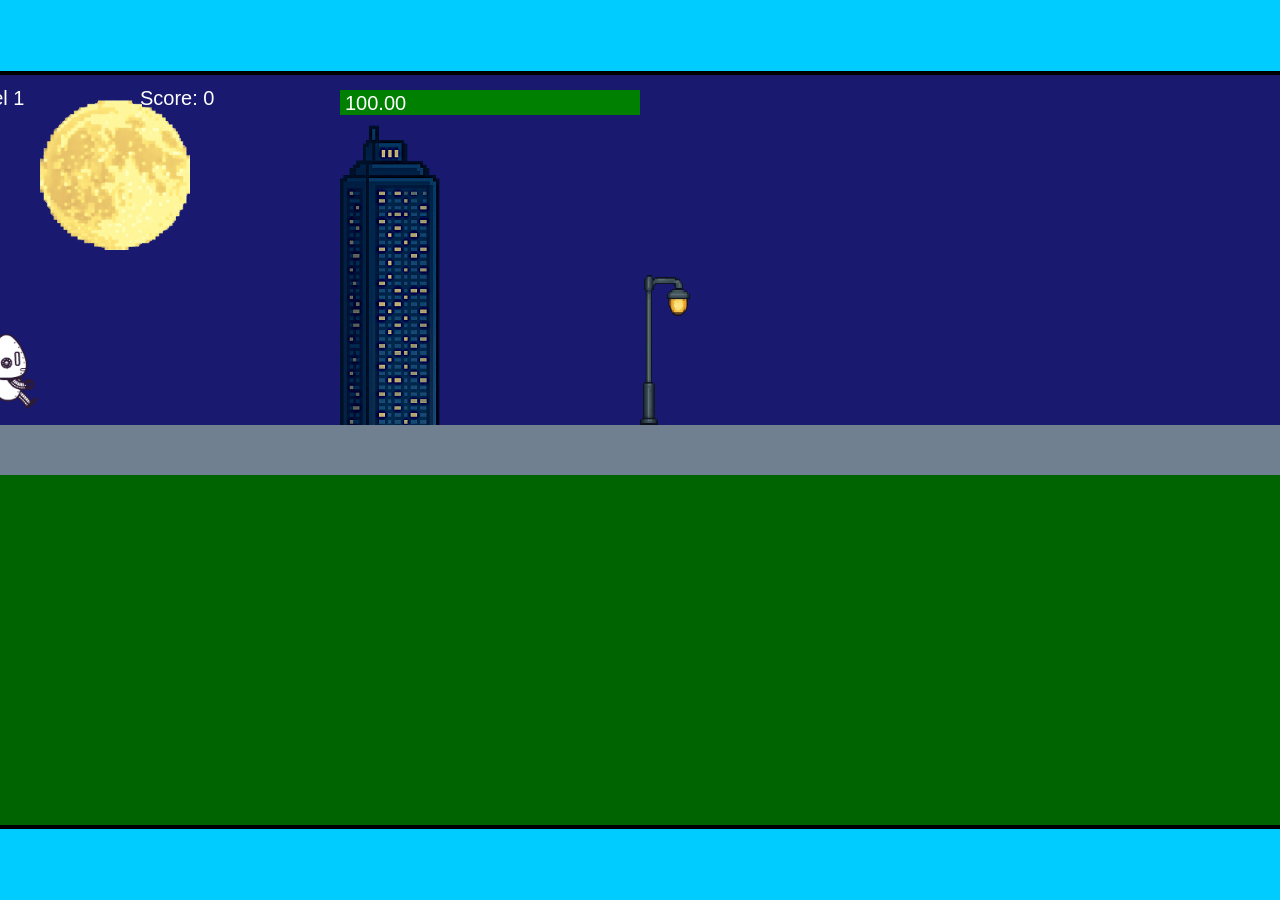
<file: fsd-projects/runtime/index.html>
<!DOCTYPE html>
<html lang="en">
  <head>
    <meta charset="UTF-8" />
    <meta name="viewport" content="width=device-width, initial-scale=1.0" />
    <title>Runtime Neo</title>
    <link rel="stylesheet" href="runtime.css" />
    <script src="https://code.jquery.com/jquery-3.1.0.js"></script>
    <script src="setup.js"></script>
    <script src="levels.js"></script>
    <script src="scenery.js"></script>
    <script src="student.js"></script>
    <script src="main.js"></script>
  </head>
  <body id="body">
    <canvas id="gameCanvas" width="1400" height="750"></canvas>
    <img id="player" src="images/halle.png" />
    <img id="projectile" src="images/projectile.png" />
    <img id="basicPlatform" src="images/interactable/basicPlatform.png" />
    <img id="spikes" src="images/interactable/spikes.png" />
    <img id="bug" src="images/interactable/bug.png" />
    <img id="healthUp" src="images/interactable/healthUp.png" />
    <img id="flag" src="images/interactable/flag.png" />
    <img id="moon" src="images/backgrounds/moon.png" />
    <img id="building" src="images/backgrounds/building.png" />
    <img id="lamp" src="images/backgrounds/lamp.png" />
  </body>
</html>
</file>
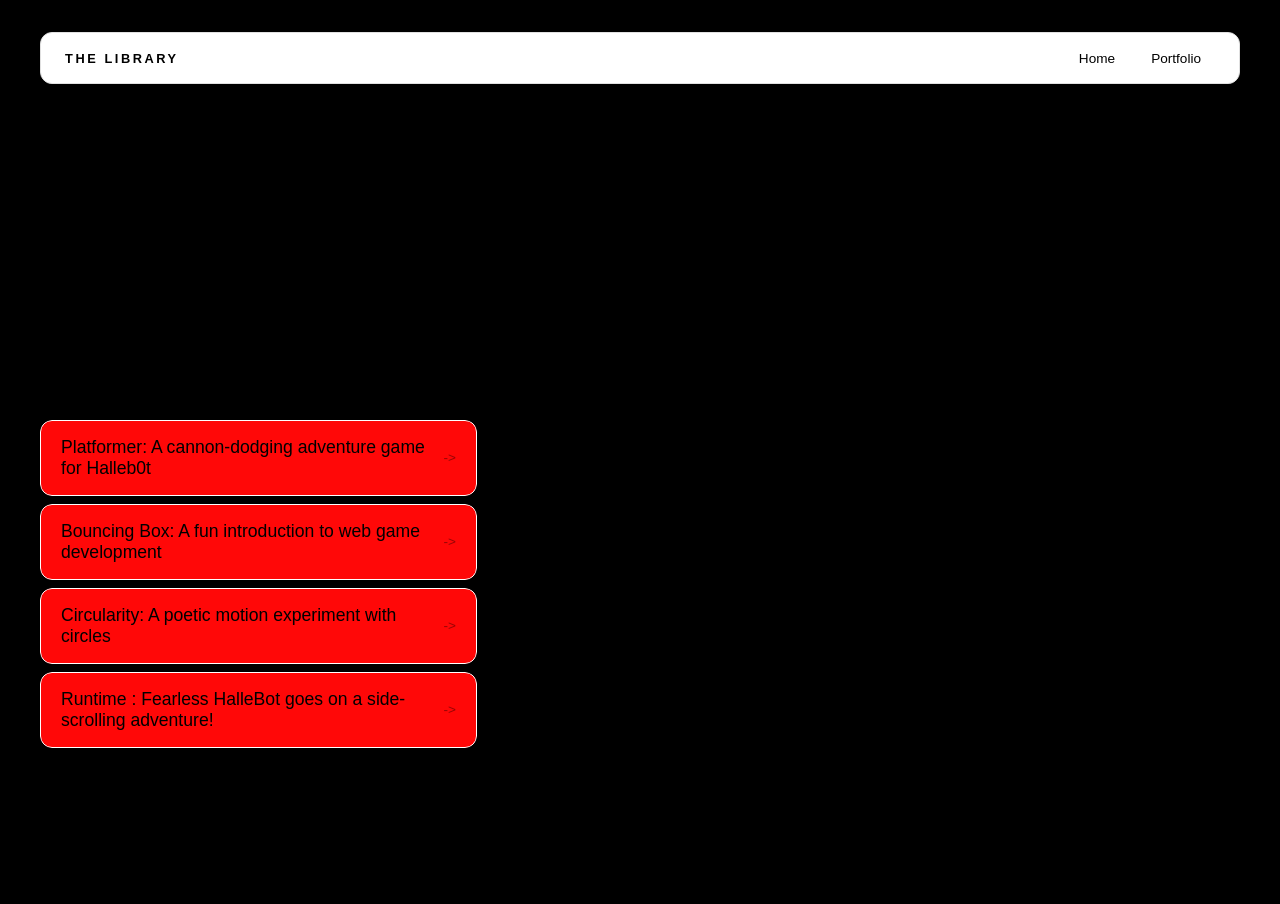
<file: portfolio.html>
<!DOCTYPE html>
<html>
<head>
<title>The Library</title>
<link rel="stylesheet" href="style.css" />
</head>
<body>
<!-- All content goes here -->
<div id="all-contents">
  <nav>
    <h1>The Library</h1>
    <ul id="nav-ul">
      <li class="nav-li">
<a href="index.html">Home</a>
</li>
<li class="nav-li">
<a href="portfolio.html">Portfolio</a>
</li>
    </ul>
  </nav>

  <main>
  
<div class="content">
<h1>Portfolio</h1>
<h3>FSD Projects</h3>
<ul id="portfolio">
  <li>
<a href="fsd-projects/platformer/">Platformer: A cannon-dodging adventure game for Halleb0t</a>
</li>
<li>
<a href="fsd-projects/bouncing-box/">Bouncing Box: A fun introduction to web game development</a>
</li>
<li>
<a href="fsd-projects/circularity/">Circularity: A poetic motion experiment with circles</a>
</li>
<li>
<a href="fsd-projects/runtime/">Runtime : Fearless HalleBot goes on a side-scrolling adventure!</a>
</li>
</ul>

  </main>

</div>
</body>
</html>
</file>
<file: fsd-projects/runtime/runtime.css>
/* runtime.css */
/* Styles for Runtime Neo auto-runner game */

img {
  display: none;
}

#gameCanvas {
  position: absolute;
  border: 4px solid #000;
  top: 50%;
  left: 50%;
  transform: translate(-50%, -50%);
}

body {
  margin: 0;
  background-color: #00ccff;
  font-family: Arial, sans-serif;
  text-align: center;
  overflow: hidden;
}
</file>
<file: style.css>
* {
 box-sizing: border-box;
}


body {
 margin: 0;
 background: #000000;
 color: #000000;
 font-family: "Helvetica Neue", Arial, sans-serif;
}


#all-contents {
 max-width: 1500px;
 min-height: 100vh;
 margin: 0 auto;
 padding: 32px 40px;
}


main {
display: grid;
grid-template-columns: minmax(220px, 1fr) minmax(420px, 1.6fr);
align-items: center;
min-height: calc(100vh - 160px);
gap: clamp(32px, 5vw, 80px);
}
.sidebar {
width: 100%;
}
.content {
display: flex;
flex-direction: column;
align-items: flex-start;
gap: 12px;
}


h2 {
margin: 0;
font-size: clamp(4rem, 10vw, 7rem);
line-height: 0.9;
font-weight: 900;
letter-spacing: -0.04em;
text-transform: uppercase;
color: #ff0000;
}
.content > p {
margin: 0;
color: #060606;
font-size: 0.9rem;
text-transform: uppercase;
letter-spacing: 0.15em;
line-height: 1.4;
}


h2 {
color: #ff002b; /* bright accent */
}
.content p {
color: rgb(255, 34, 0);
}


#interests {
margin-top: 32px;
width: 100%;
}
#interests h3 {
margin: 0 0 12px;
font-size: 0.75rem;
font-weight: 700;
text-transform: uppercase;
letter-spacing: 0.2em;
color: #ff0000;
}
#interests ul {
list-style: none;
margin: 0;
padding: 0;
display: flex;
flex-wrap: wrap;
gap: 8px;
}
#interests li {
color: #7f5c5c;
font-size: 1rem;
font-weight: 600;
padding: 10px 20px;
background: #ff0000;
border: 1px solid #000000;
border-radius: 100px;
transition:
background 0.25s ease,
color 0.25s ease,
transform 0.25s ease;
cursor: default;
}
#interests li:hover {
background: #000;
color: #fff;
border-color: #000;
transform: translateY(-2px);
}


.sidebar-img {
width: 100%;
max-width: 760px;
aspect-ratio: 3 / 4;
object-fit: cover;
display: block;
border-radius: 24px;
}
.sidebar-img:hover {
transform: translateY(-4px);
box-shadow: 0 16px 40px rgba(0, 0, 0, 0.18);
}

nav {
display: flex;
justify-content: space-between;
align-items: center;
margin-bottom: 48px;
padding: 16px 24px;
background: #fff;
border: 1px solid #e0e0e0;
border-radius: 12px;
}
nav h1 {
margin: 0;
font-size: 0.8rem;
font-weight: 700;
text-transform: uppercase;
letter-spacing: 0.2em;
color: #000;
}
#nav-ul {
list-style: none;
display: flex;
gap: 8px;
margin: 0;
padding: 0;
}
.nav-li a {
color: #666;
text-decoration: none;
font-size: 0.85rem;
font-weight: 500;
padding: 6px 14px;
border-radius: 8px;
transition:
background 0.25s ease,
color 0.25s ease;
}
.nav-li a:hover {
background: #000;
color: #fff;
}



/* Portfolio styles */
#portfolio {
list-style: none;
margin: 0;
padding: 0;
width: 100%;
display: flex;
flex-direction: column;
gap: 8px;
}
#portfolio li {
border-radius: 12px;
overflow: hidden;
}
#portfolio a {
display: flex;
justify-content: space-between;
align-items: center;
text-decoration: none;
color: #000000;
padding: 16px 20px;
font-size: 1.1rem;
font-weight: 500;
background: #ff0808;
border: 1px solid #ffffff;
border-radius: 12px;
transition: background 0.25s ease, color 0.25s ease, transform 0.25s ease;
}
#portfolio a:hover {
background: #000000;
color: #ffffff;
transform: translateX(4px);
}
#portfolio a::after {
content: "->";
font-size: 0.85rem;
opacity: 0.4;
transition: opacity 0.25s ease;

white-space: nowrap;
}
#portfolio a:hover::after {
opacity: 1;
}


@media screen and (min-width: 25px) and (max-width: 250px) {
main {
height: 100ch;
zoom: 1.5;
display: grid;
}
h1 {

font-size: 44px;
}
h2 {
font-size: 42px;
}
h3 {
font-size: 36px;
}
#all-contents {
height: 100ch;
margin: none;
}
a {
font-size: 42px;
}
.sidebar {
margin-right: 0px;
justify-content: center;
align-items: center;
}
.sidebar-img {
width: 100%;
}
p,
li {
font-size: 24px;
}
.content {
align-content: center;
justify-content: center;
}
}

#nav-ul {
list-style: none;
display: flex;
gap: 8px;
margin: 0;
padding: 0;
}
.nav-li a {
color: #000000;
text-decoration: none;
font-size: 0.85rem;
font-weight: 500;
padding: 6px 14px;
border-radius: 25px;
transition:
background 0.25s ease,
color 0.25s ease;
}
.nav-li a:hover {
background: #000;
color: #fff;
}
</file>
